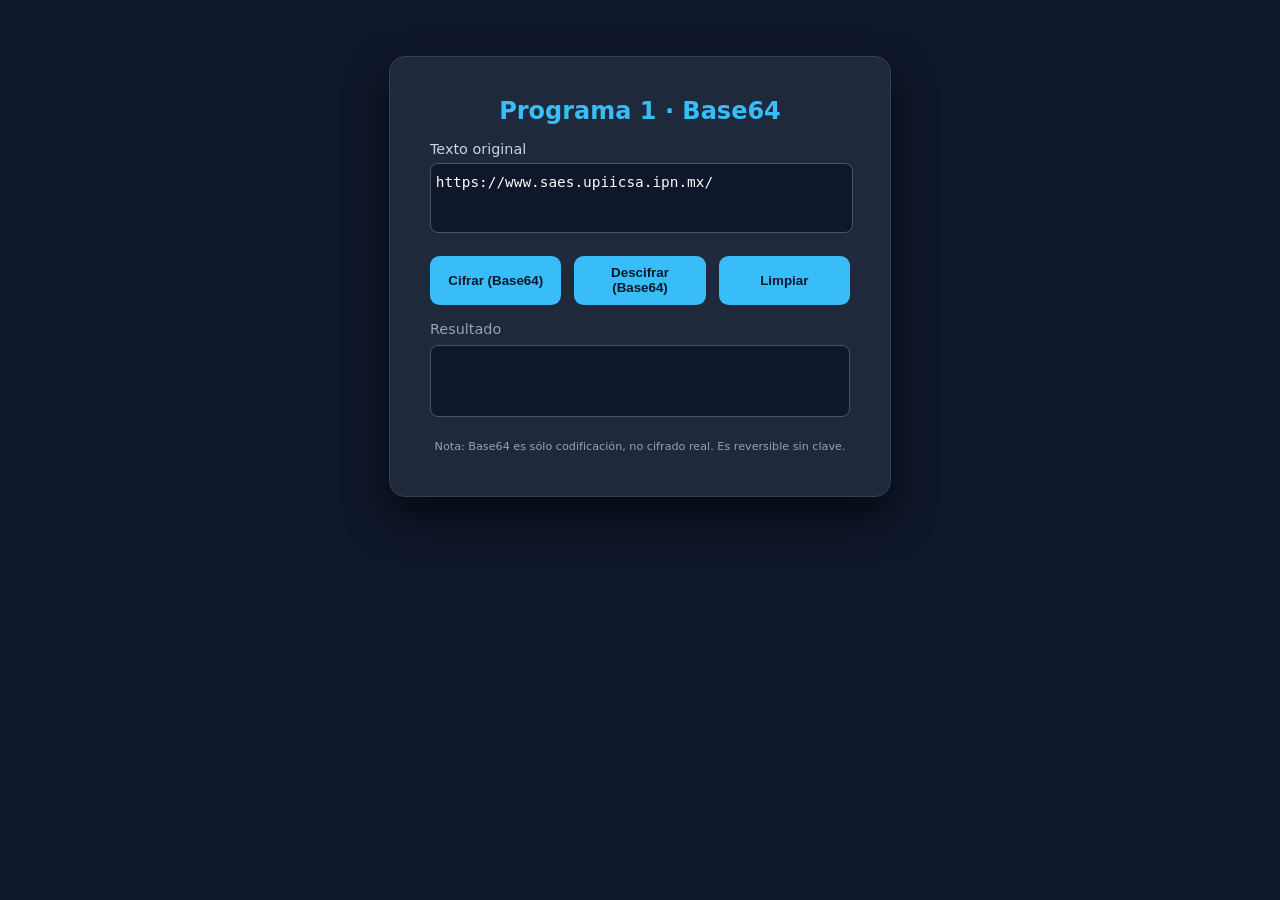
<file: Base 64/index.html>
<!DOCTYPE html>
<html lang="es">
  <head>
    <meta charset="UTF-8" />
    <title>Programa 1 - Base64</title>
    <link rel="stylesheet" href="./styles.css" />
  </head>
  <body>
    <div class="card">
      <h1>Programa 1 · Base64</h1>

      <div class="row">
        <label>Texto original</label>
        <textarea id="inputText" rows="3">
https://www.saes.upiicsa.ipn.mx/</textarea
        >
      </div>

      <div class="btns">
        <button id="btnEncode">Cifrar (Base64)</button>
        <button id="btnDecode">Descifrar (Base64)</button>
        <button id="btnClear">Limpiar</button>
      </div>

      <div class="row">
        <div class="output-title">Resultado</div>
        <div id="resultBox" class="output-box"></div>
      </div>

      <div class="note">
        Nota: Base64 es sólo codificación, no cifrado real. Es reversible sin
        clave.
      </div>
    </div>

    <script src="./app.js"></script>
  </body>
</html>
</file>
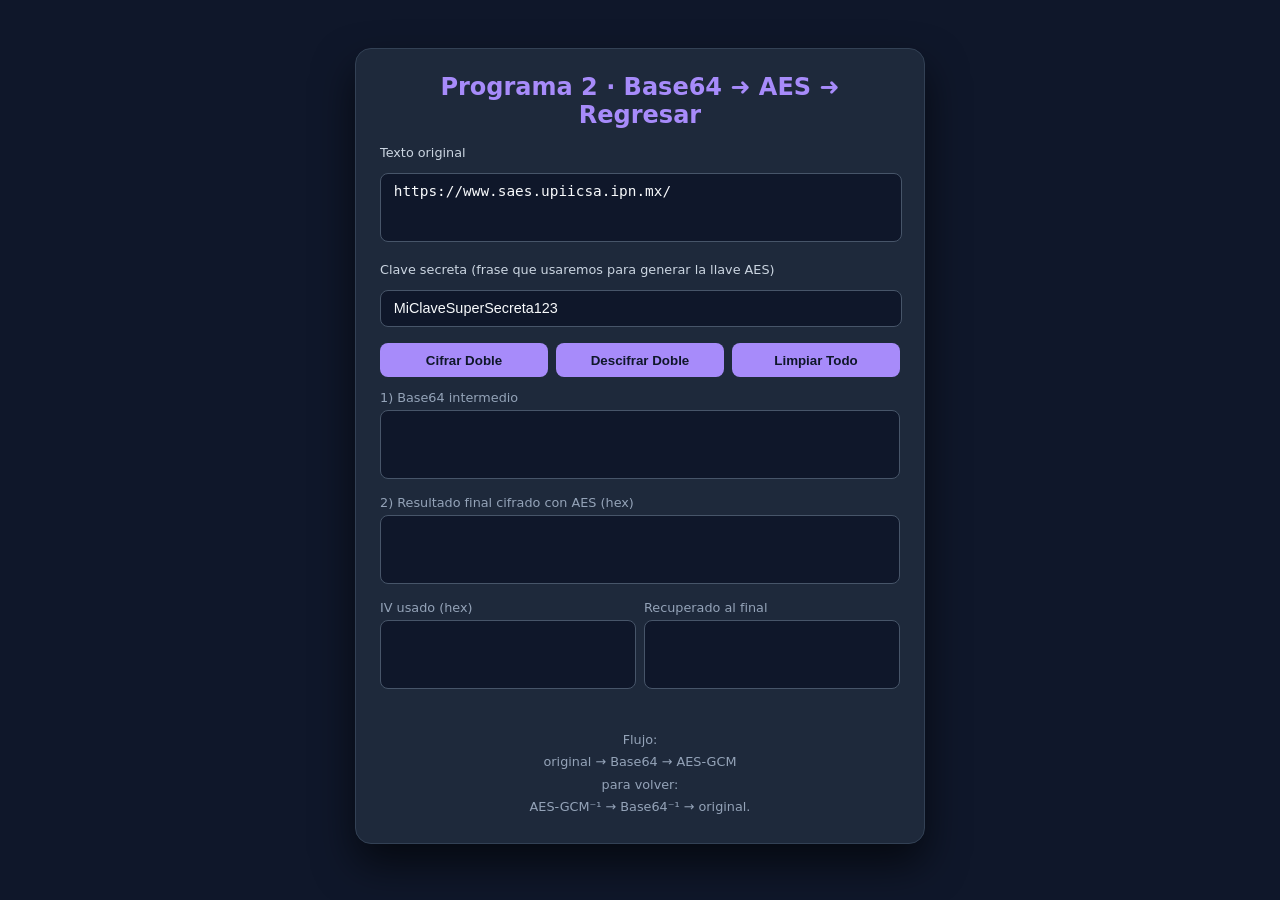
<file: Doble cifrado/index.html>
<!DOCTYPE html>
<html lang="es">
  <head>
    <meta charset="UTF-8" />
    <title>Programa 2 - Base64 + AES</title>
    <link rel="stylesheet" href="./styles.css" />
  </head>
  <body>
    <div class="card">
      <h1>Programa 2 · Base64 ➜ AES ➜ Regresar</h1>

      <div class="row">
        <label>Texto original</label>
        <textarea id="plainText" rows="3">
https://www.saes.upiicsa.ipn.mx/</textarea
        >
      </div>

      <div class="row">
        <label
          >Clave secreta (frase que usaremos para generar la llave AES)</label
        >
        <input id="password" value="MiClaveSuperSecreta123" />
      </div>

      <div class="btns">
        <button id="btnEncrypt">Cifrar Doble</button>
        <button id="btnDecrypt">Descifrar Doble</button>
        <button id="btnClearAll">Limpiar Todo</button>
      </div>

      <div class="row">
        <div class="output-title">1) Base64 intermedio</div>
        <div id="base64Box" class="output-box"></div>
      </div>

      <div class="row">
        <div class="output-title">2) Resultado final cifrado con AES (hex)</div>
        <div id="aesBox" class="output-box"></div>
      </div>

      <div class="flex-2col">
        <div>
          <div class="small-row">
            <div class="output-title">IV usado (hex)</div>
            <div id="ivBox" class="output-box"></div>
          </div>
        </div>
        <div>
          <div class="small-row">
            <div class="output-title">Recuperado al final</div>
            <div id="finalBox" class="output-box"></div>
          </div>
        </div>
      </div>

      <div class="note">
        Flujo:<br />
        original → Base64 → AES-GCM<br />
        para volver:<br />
        AES-GCM⁻¹ → Base64⁻¹ → original.
      </div>
    </div>

    <script src="./app.js"></script>
  </body>
</html>
</file>
<file: Base 64/styles.css>
body {
  font-family: system-ui, sans-serif;
  background: #0f172a;
  color: #f8fafc;
  display: flex;
  justify-content: center;
  padding: 3rem;
}
.card {
  background: #1e293b;
  border: 1px solid #334155;
  border-radius: 1rem;
  width: 420px;
  padding: 2.5rem;
  box-shadow: 0 20px 40px rgba(0, 0, 0, 0.6);
}
h1 {
  font-size: 1.5rem;
  color: #38bdf8;
  margin-top: 0;
  text-align: center;
}
label {
  font-size: 0.9rem;
  color: #cbd5e1;
  display: block;
  margin-bottom: 0.4rem;
}
textarea,
input {
  width: 98%;
  background: #0f172a;
  color: #f8fafc;
  border: 1px solid #475569;
  border-radius: 0.5rem;
  padding: 0.6rem 0.3rem;
  font-size: 0.9rem;
  resize: none;
}
.row { margin-bottom: 1.2rem; }
.btns {
  display: flex;
  gap: 0.8rem;
  flex-wrap: wrap;
}
button {
  flex: 1;
  background: #38bdf8;
  color: #0f172a;
  font-weight: 600;
  border: 0;
  border-radius: 0.6rem;
  padding: 0.6rem;
  cursor: pointer;
  margin-bottom: 1rem;
}
button:hover { background: #0ea5e9; }
.note {
  font-size: 0.7rem;
  color: #94a3b8;
  text-align: center;
  margin-top: 1rem;
  line-height: 1.2rem;
}
.output-title {
  font-size: 0.9rem;
  color: #94a3b8;
  margin-bottom: 0.5rem;
}
.output-box {
  background: #0f172a;
  border: 1px solid #475569;
  border-radius: 0.5rem;
  padding: 0.6rem 0.8rem;
  font-size: 0.8rem;
  min-height: 3.2rem;
  word-break: break-all;
  color: #f8fafc;
}
</file>
<file: Doble cifrado/styles.css>
body {
  font-family: system-ui, sans-serif;
  background: #0f172a;
  color: #f8fafc;
  display: flex;
  justify-content: center;
  padding: 2.5rem;
}
.card {
  background: #1e293b;
  border: 1px solid #334155;
  border-radius: 1rem;
  width: 520px;
  padding: 1.5rem;
  box-shadow: 0 20px 40px rgba(0,0,0,0.6);
}
h1 {
  font-size: 1.5rem;
  color: #a78bfa;
  margin-top: 0;
  text-align: center;
}
label {
  font-size: 0.8rem;
  color: #cbd5e1;
  display: block;
  margin-bottom: 0.8rem;
}
textarea, input {
  width: 95%;
  background: #0f172a;
  color: #f8fafc;
  border: 1px solid #475569;
  border-radius: 0.5rem;
  padding: 0.6rem 0.8rem;
  font-size: 0.9rem;
  resize: none;
}
.row { margin-bottom: 1rem; }
.small-row { margin-bottom: 0.5rem; }
.btns {
  display: flex;
  flex-wrap: wrap;
  gap: 0.5rem;
}
button {
  margin-bottom: 0.8rem;
  flex: 1;
  background: #a78bfa;
  color: #0f172a;
  font-weight: 600;
  border: 0;
  border-radius: 0.5rem;
  padding: 0.6rem;
  cursor: pointer;
}
button:hover { background: #8b5cf6; }
.output-title {
  font-size: 0.8rem;
  color: #94a3b8;
  margin-bottom: 0.3rem;
}
.output-box {
  background: #0f172a;
  border: 1px solid #475569;
  border-radius: 0.5rem;
  padding: 0.6rem 0.8rem;
  font-size: 0.75rem;
  min-height: 3rem;
  word-break: break-all;
  color: #f8fafc;
}
.note {
  font-size: 0.8rem;
  color: #94a3b8;
  text-align: center;
  margin-top: 2rem;
  line-height: 1.4rem;
}
.flex-2col {
  display: flex;
  gap: 0.5rem;
}
.flex-2col > div { flex: 1; }
</file>
